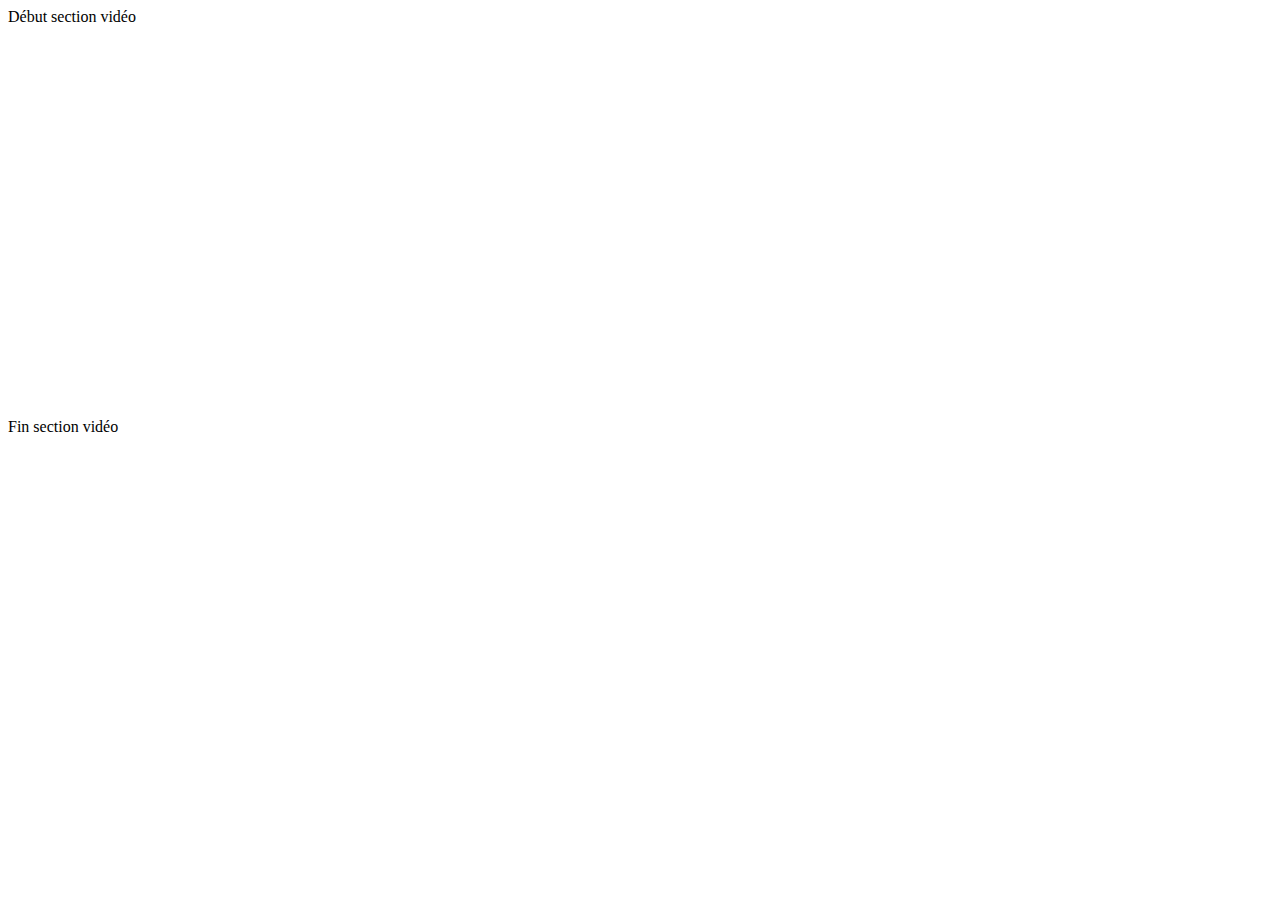
<file: workshopI2/camera_stream_test.html>
<html>
<p>Début section vidéo</p>
    <video id="webcam" width="480" height="360"></video>
<p>Fin section vidéo</p>
    <script>
navigator.getUserMedia ||
  (navigator.getUserMedia = navigator.mozGetUserMedia ||
  navigator.webkitGetUserMedia || navigator.msGetUserMedia);
window.URL = window.URL || window.webkitURL || window.mozURL || window.msURL;
if (navigator.getUserMedia) {
    navigator.getUserMedia({
        video: true,
        audio: false
    }, onSuccess, onError);
} else {
    alert('getUserMedia is not supported in this browser.');
}
function onSuccess(stream) {
    var video = document.getElementById('webcam');
    video.autoplay = true;
    video.srcObject = (stream);
}
function onError() {
    alert('There has been a problem retreiving the streams - are you running on file:/// or did you disallow access?');
}
    </script>
</html>
</file>
